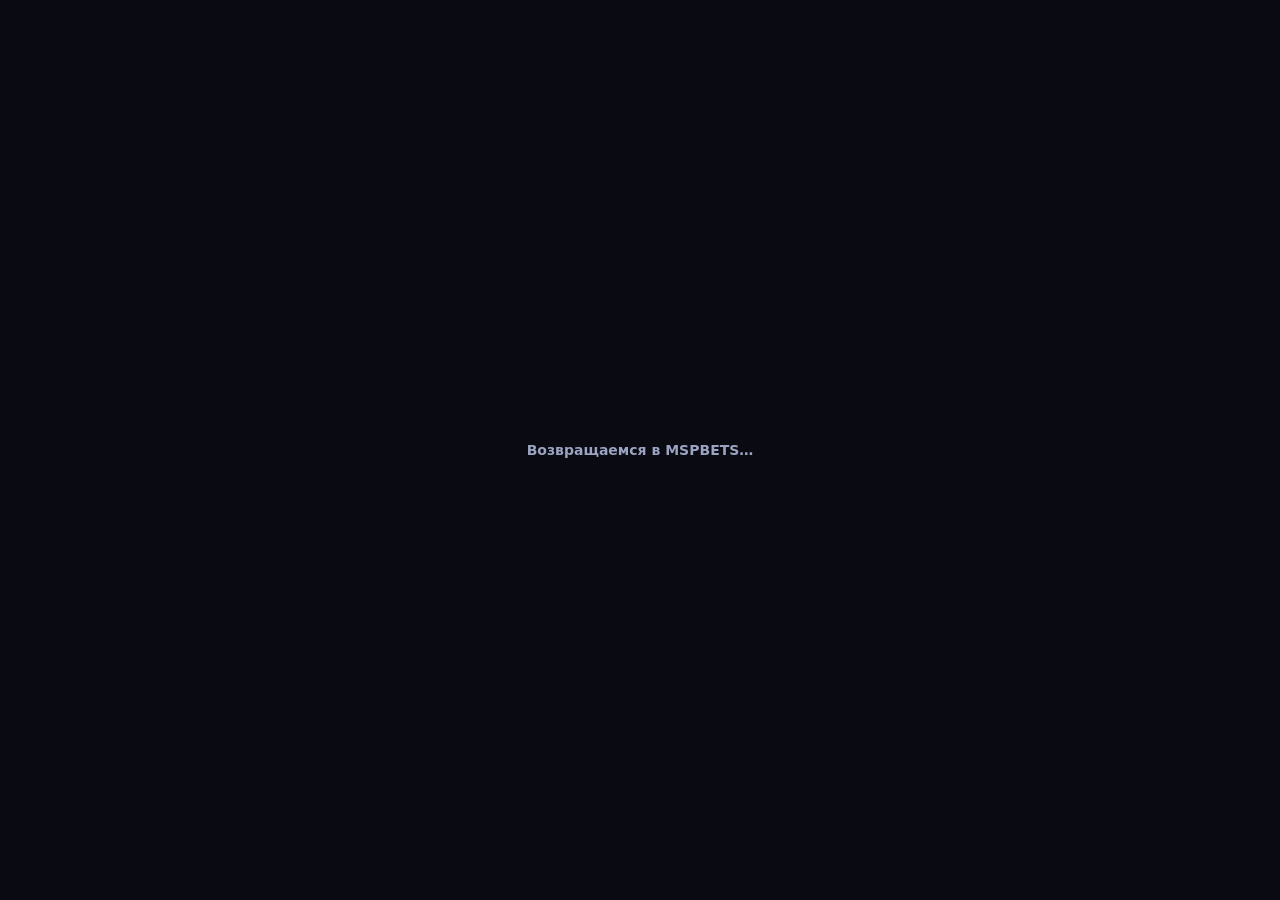
<file: web/slot-close.html>
<!doctype html>
<html lang="ru">
<head>
<meta charset="utf-8">
<meta name="viewport" content="width=device-width, initial-scale=1">
<title>Закрытие слота</title>
<style>html,body{margin:0;height:100%;background:#090A12;color:#9aa3c0;font:600 14px system-ui,sans-serif;display:grid;place-items:center}</style>
</head>
<body>
<div>Возвращаемся в MSPBETS…</div>
<script>
  // Провайдер перенаправляет сюда, когда игрок нажимает «домой» в слоте. Просим приложение закрыть окно слота.
  try { window.top.postMessage({ mspSlotClose: true }, location.origin); } catch (e) {}
  try { window.parent.postMessage({ mspSlotClose: true }, location.origin); } catch (e) {}
</script>
</body>
</html>
</file>
